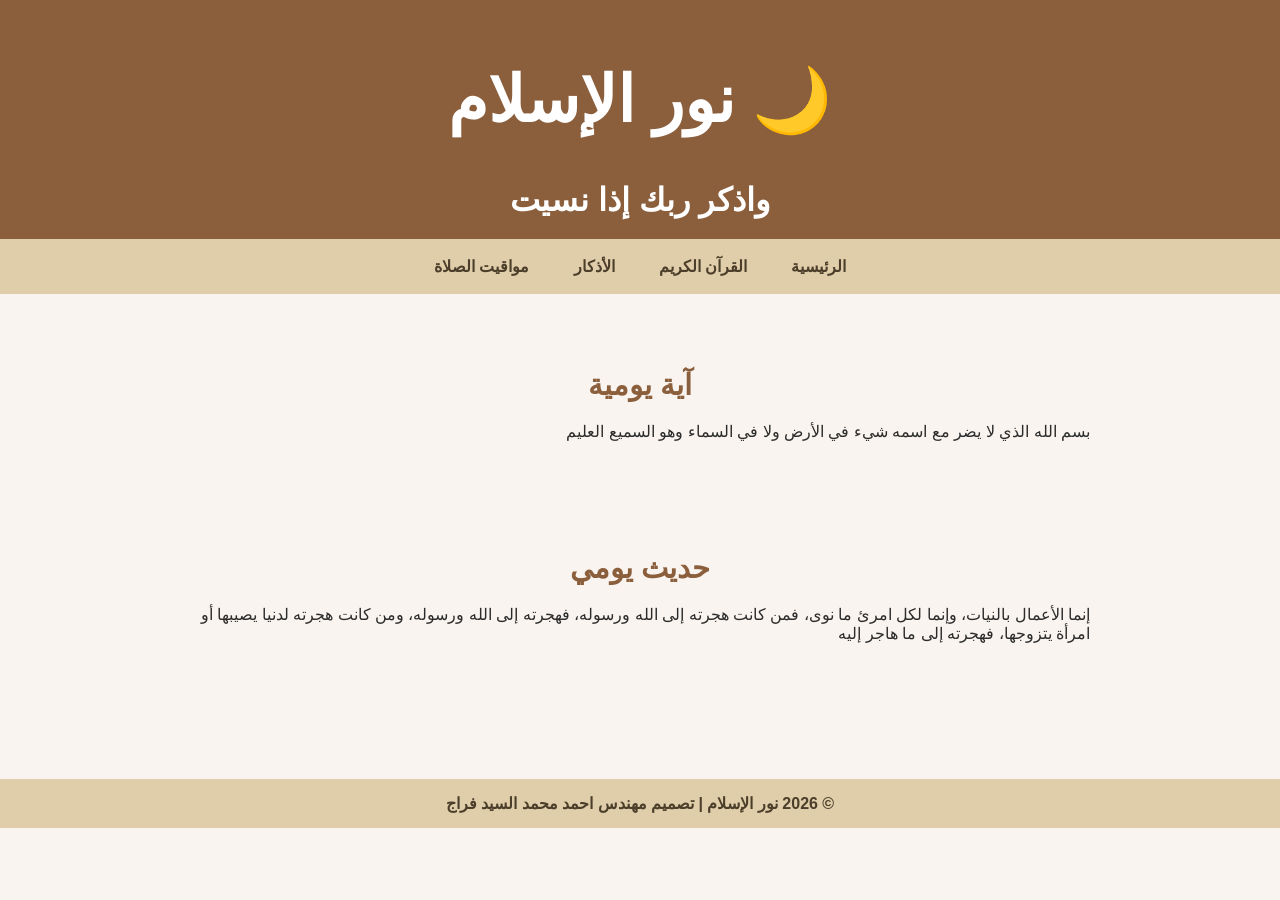
<file: index.html>
<!DOCTYPE html>
<html lang="ar" dir="rtl">
<head>
<meta charset="UTF-8">
<meta name="viewport" content="width=device-width, initial-scale=1.0">
<title>نور الإسلام - الرئيسية</title>
<link rel="stylesheet" href="style.css">
<script src="script.js"></script>
</head>
<body>

<header>
    <h1>🌙 نور الإسلام</h1>
 واذكر ربك إذا نسيت
</header>

<nav>
    <a href="index.html">الرئيسية</a>
    <a href="quran.html">القرآن الكريم</a>
    <a href="azkar.html">الأذكار</a>
    <a href="prayer.html">مواقيت الصلاة</a>
</nav>

<main class="container">
    <section>
        <h2>آية يومية</h2>
        <p id="dailyAyah">تحميل الآية...</p>
    </section>
    <section>
        <h2>حديث يومي</h2>
        <p id="dailyHadith">تحميل الحديث...</p>
    </section>
    <section>
      
    </section>
</main>

<footer>
    © 2026  نور الإسلام | تصميم مهندس احمد محمد السيد فراج 
</footer>

<script src="script.js"></script>
<script>
    // مثال: آية وحديث يومي ثابتين (ممكن ربط API لاحقاً)
    document.getElementById('dailyAyah').textContent = 'بسم الله الذي لا يضر مع اسمه شيء في الأرض ولا في السماء وهو السميع العليم';
    document.getElementById('dailyHadith').textContent ='إنما الأعمال بالنيات، وإنما لكل امرئ ما نوى، فمن كانت هجرته إلى الله ورسوله، فهجرته إلى الله ورسوله، ومن كانت هجرته لدنيا يصيبها أو امرأة يتزوجها، فهجرته إلى ما هاجر إليه';
</script>
</body>
</html>
</file>
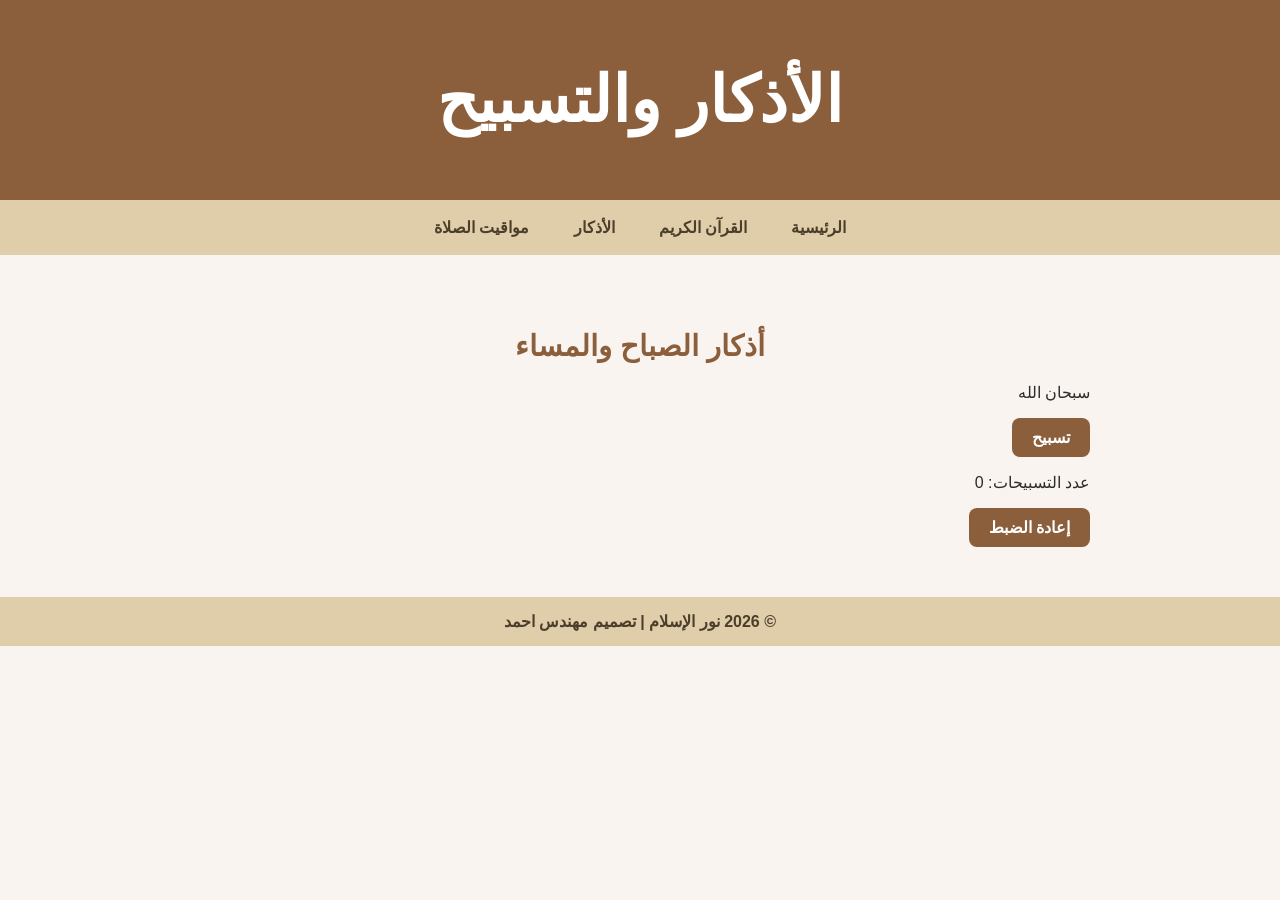
<file: azkar.html>
<!DOCTYPE html>
<html lang="ar" dir="rtl">
<head>
<meta charset="UTF-8">
<meta name="viewport" content="width=device-width, initial-scale=1.0">
<title>نور الإسلام - الأذكار</title>
<link rel="stylesheet" href="style.css">
</head>
<body>

<header>
    <h1>الأذكار والتسبيح</h1>
   
</header>

<nav>
    <a href="index.html">الرئيسية</a>
    <a href="quran.html">القرآن الكريم</a>
    <a href="azkar.html">الأذكار</a>
    <a href="prayer.html">مواقيت الصلاة</a>
</nav>

<main class="container">
    <section>
        <h2>أذكار الصباح والمساء</h2>
        <p id="currentAzkar">...</p>
        <button id="startTasbih">تسبيح</button>
        <p>عدد التسبيحات: <span id="tasbihCount">0</span></p>
        <button id="resetTasbih">إعادة الضبط</button>
    </section>
</main>

<footer>
    © 2026 نور الإسلام | تصميم مهندس احمد
</footer>

<script src="script.js"></script>

<script src="azkar.js"></script>
</file>
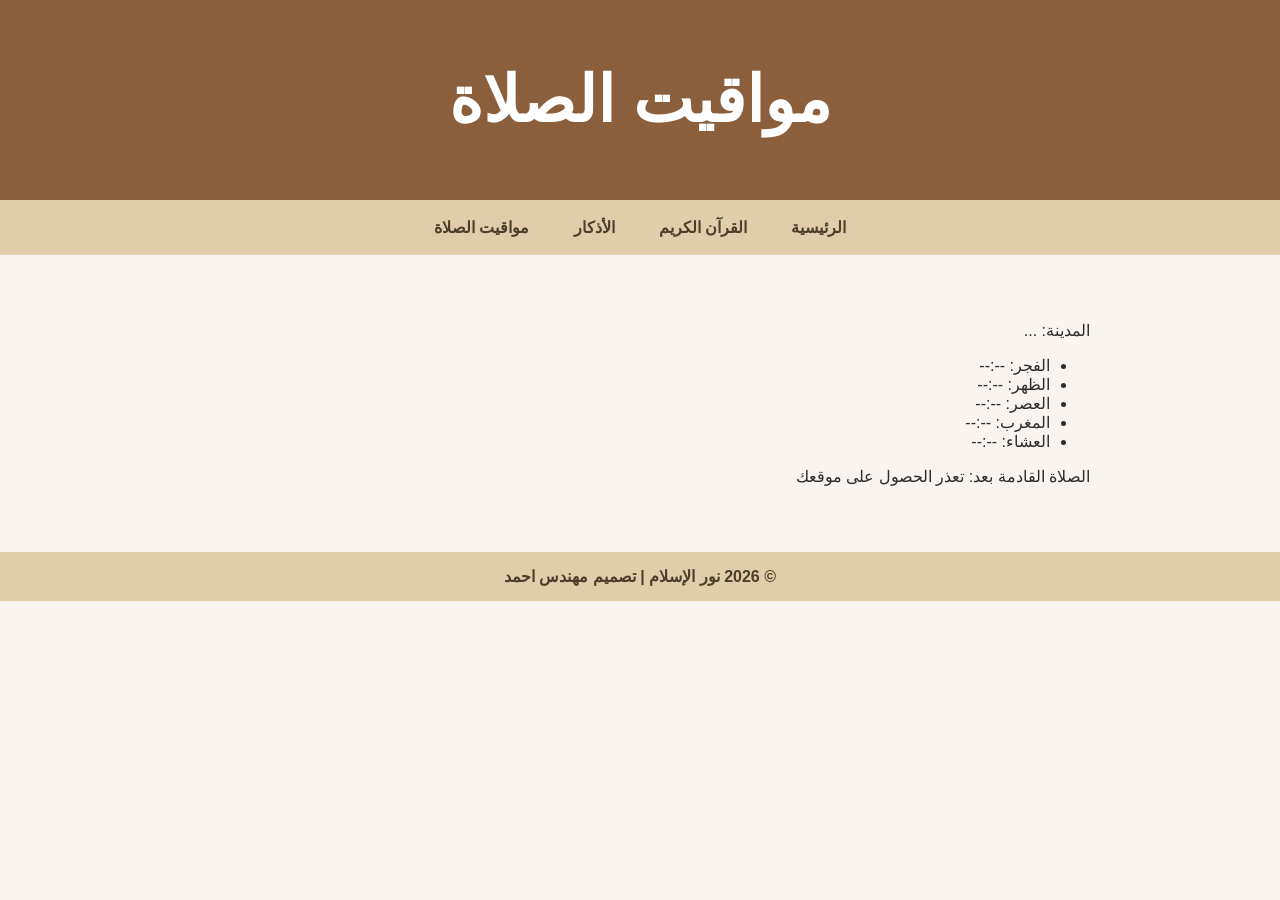
<file: prayer.html>
<!DOCTYPE html>
<html lang="ar" dir="rtl">
<head>
<meta charset="UTF-8">
<meta name="viewport" content="width=device-width, initial-scale=1.0">
<title>نور الإسلام - مواقيت الصلاة</title>
<link rel="stylesheet" href="style.css">
</head>
<body>

<header>
    <h1>مواقيت الصلاة</h1>
   
</header>

<nav>
    <a href="index.html">الرئيسية</a>
    <a href="quran.html">القرآن الكريم</a>
    <a href="azkar.html">الأذكار</a>
    <a href="prayer.html">مواقيت الصلاة</a>
</nav>

<main class="container">
    <section>
        <p>المدينة: <span id="cityName">...</span></p>
        <ul id="prayerTimes">
            <li>الفجر: <span id="fajr">--:--</span></li>
            <li>الظهر: <span id="dhuhr">--:--</span></li>
            <li>العصر: <span id="asr">--:--</span></li>
            <li>المغرب: <span id="maghrib">--:--</span></li>
            <li>العشاء: <span id="isha">--:--</span></li>
        </ul>
        <p>الصلاة القادمة بعد: <span id="nextPrayerCountdown">--:--:--</span></p>
    </section>
</main>

<footer>
    © 2026 نور الإسلام | تصميم مهندس احمد
</footer>

<script src="script.js"></script>
<script src="prayer.js"></script>
</file>
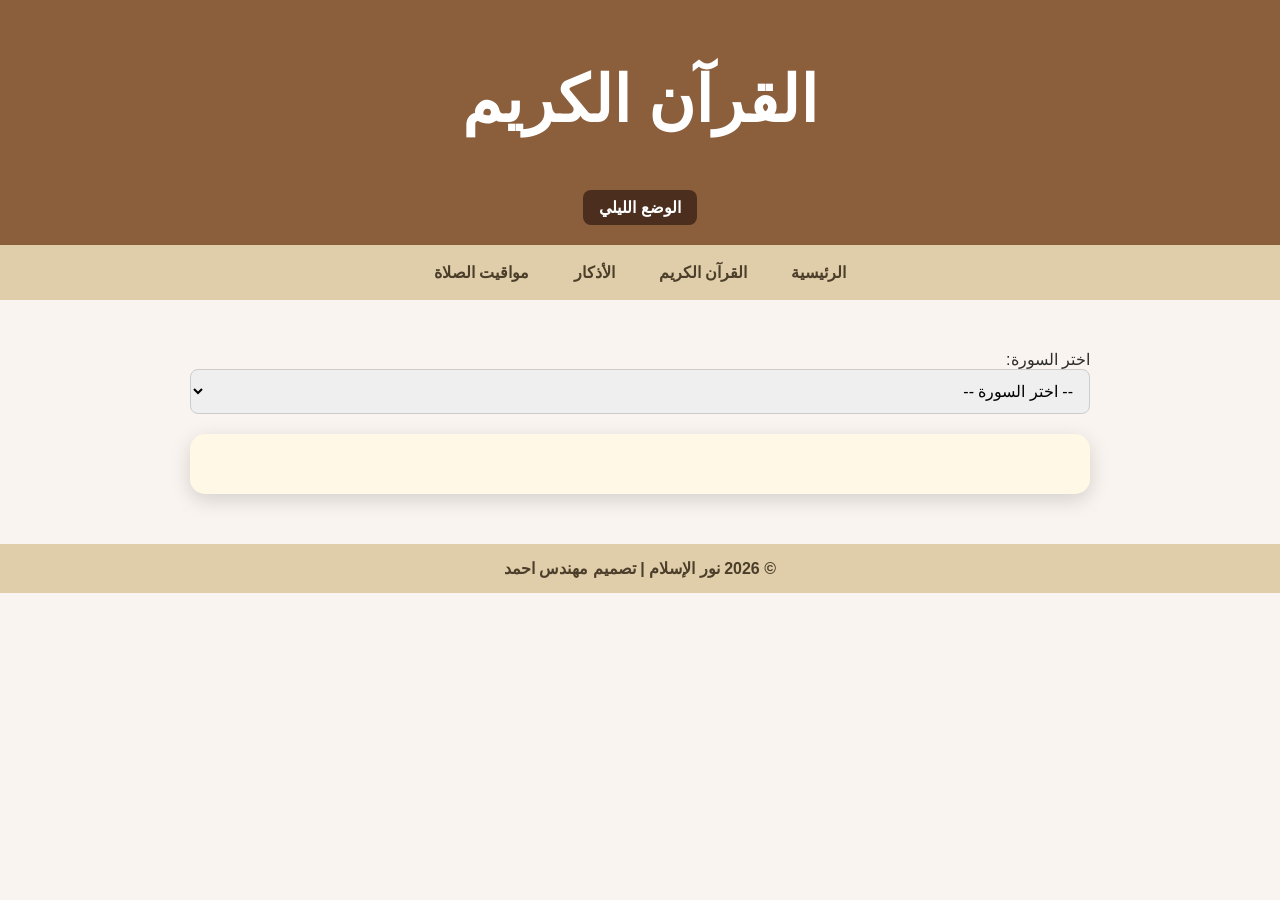
<file: quran.html>
<!DOCTYPE html>
<html lang="ar" dir="rtl">
<head>
<meta charset="UTF-8">
<meta name="viewport" content="width=device-width, initial-scale=1.0">
<title>نور الإسلام - القرآن الكريم</title>
<link rel="stylesheet" href="style.css">
</head>
<body>

<header>
    <h1>القرآن الكريم</h1>
    <button id="toggleTheme">الوضع الليلي</button>
</header>

<nav>
    <a href="index.html">الرئيسية</a>
    <a href="quran.html">القرآن الكريم</a>
    <a href="azkar.html">الأذكار</a>
    <a href="prayer.html">مواقيت الصلاة</a>
</nav>

<main class="container">
    <section>
        <label for="surahSelect">اختر السورة:</label>
        <select id="surahSelect">
            <option value="">-- اختر السورة --</option>
        </select>

        <div id="ayahText"></div>
    </section>
</main>

<footer>
    © 2026 نور الإسلام | تصميم مهندس احمد
</footer>

<script src="script.js"></script>
<script src="quran.js"></script>
</body>
</html>
</file>
<file: style.css>
/* ================== ستايل عام ================== */
body {
    font-family: 'Scheherazade New', 'Amiri', 'Segoe UI', Tahoma, Geneva, Verdana, sans-serif;
    background-color: #f9f4ef; /* خلفية هادية */
    color: #2c2c2c;
    margin: 0;
    padding: 0;
    transition: background-color 0.3s, color 0.3s;
}

/* الوضع الليلي */
body.dark-mode {
    background-color: #1e1e1e;
    color: #f1f1f1;
}

/* ================== الهيدر ================== */
header {
    background-color: #8b5e3c;
    color: #fff;
    padding: 20px;
    text-align: center;
    font-size: 2rem;
    font-weight: 700;
}

header button {
    margin-top: 10px;
    padding: 8px 16px;
    font-size: 1rem;
    border-radius: 8px;
    border: none;
    background-color: #4b2e1e;
    color: #fff;
    cursor: pointer;
    transition: background-color 0.3s;
}

header button:hover {
    background-color: #6b3e2f;
}

/* ================== القوائم ================== */
nav {
    background-color: #e0cda9;
    padding: 10px;
    display: flex;
    justify-content: center;
    gap: 20px;
    flex-wrap: wrap;
}

nav a {
    text-decoration: none;
    color: #4b3e2a;
    font-weight: 600;
    padding: 8px 12px;
    border-radius: 6px;
    transition: background-color 0.3s;
}

nav a:hover {
    background-color: #d2b48c;
}

/* الوضع الليلي للقائمة */
body.dark-mode nav {
    background-color: #2c2c2c;
}

body.dark-mode nav a {
    color: #f1f1f1;
}

body.dark-mode nav a:hover {
    background-color: #444;
}

/* ================== قسم السور ================== */
section {
    max-width: 900px;
    margin: 30px auto;
    padding: 20px;
}

/* عنوان القسم */
section h2 {
    text-align: center;
    color: #8b5e3c;
    margin-bottom: 20px;
    font-size: 1.8rem;
    font-weight: 700;
}

/* قائمة اختيار السورة */
#surahSelect {
    width: 100%;
    padding: 12px;
    border-radius: 8px;
    border: 1px solid #ccc;
    font-size: 1rem;
    margin-bottom: 20px;
}

/* ================== عرض الآيات ================== */
#ayahText {
    background-color: #fff8e7; /* خلفية خفيفة للآيات */
    border-radius: 15px;
    padding: 30px;
    box-shadow: 0 6px 20px rgba(0,0,0,0.15);
    line-height: 2;
    font-size: 1.4rem;
    font-weight: 500;
    color: #4b3e2a;
    text-align: right; /* محاذاة لليمين للقرآن */
    transition: all 0.3s;
    word-spacing: 2px;
}

/* الوضع الليلي للآيات */
body.dark-mode #ayahText {
    background-color: #2c2c2c;
    color: #f1f1f1;
    box-shadow: 0 6px 20px rgba(0,0,0,0.5);
}

/* ================== الأزرار ================== */
button {
    padding: 10px 20px;
    font-size: 1rem;
    border: none;
    border-radius: 8px;
    background-color: #8b5e3c;
    color: #fff;
    font-weight: 600;
    cursor: pointer;
    transition: background-color 0.3s;
}

button:hover {
    background-color: #a9734f;
}

/* ================== الفوتر ================== */
footer {
    text-align: center;
    padding: 15px;
    background-color: #e0cda9;
    color: #4b3e2a;
    font-weight: 600;
}

/* الوضع الليلي للفوتر */
body.dark-mode footer {
    background-color: #2c2c2c;
    color: #f1f1f1;
}

/* ================== تصميم متجاوب ================== */
@media (max-width: 768px) {
    section {
        padding: 15px;
    }
    #ayahText {
        font-size: 1.2rem;
        padding: 20px;
    }
    nav {
        flex-direction: column;
        gap: 10px;
    }
}
</file>
